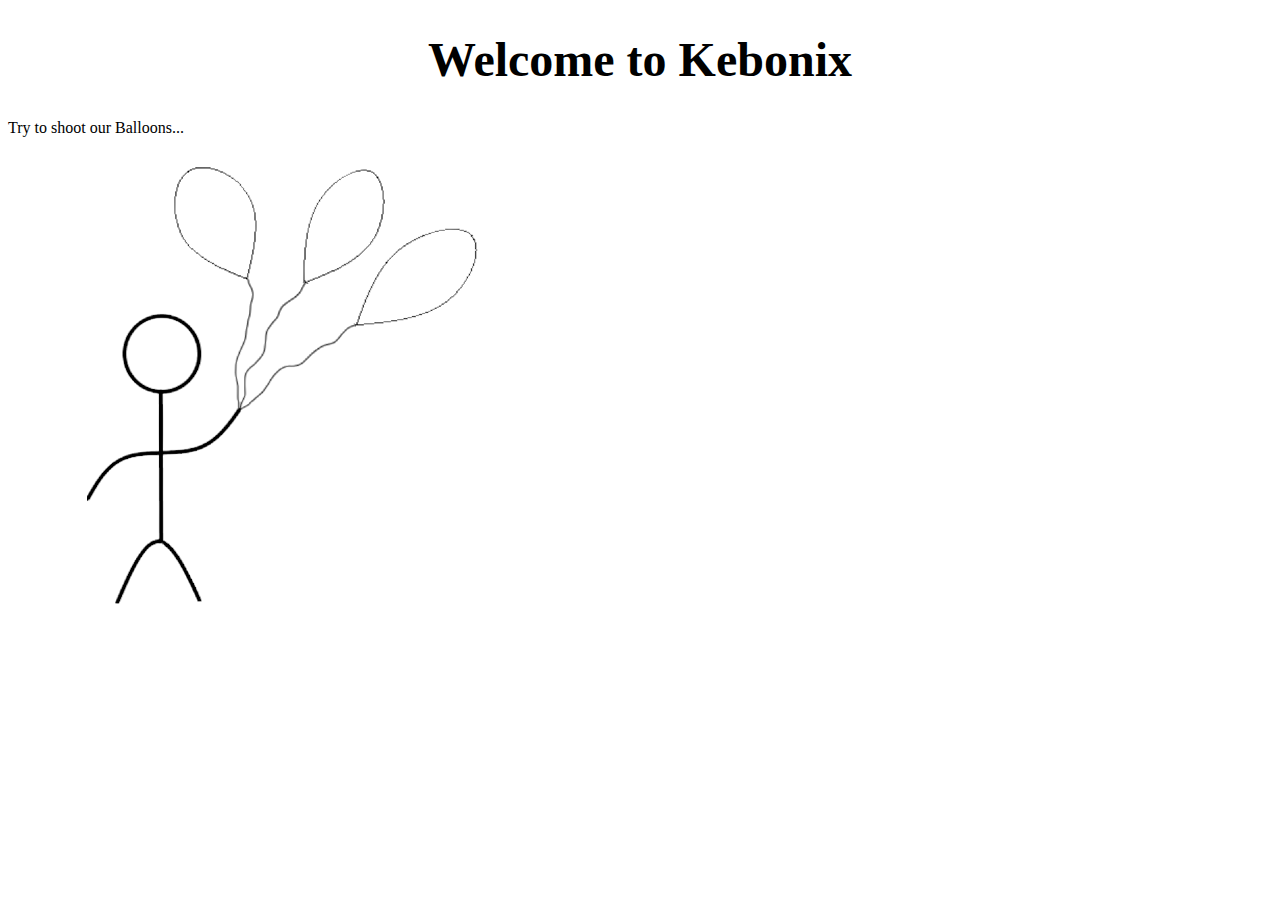
<file: index.html>
<!DOCTYPE html>
<html lang="en">
<head>
    <meta charset="UTF-8">
    <meta http-equiv="X-UA-Compatible" content="IE=edge">
    <meta name="viewport" content="width=device-width, initial-scale=1.0">
    <title>Kebonix</title>
    <link rel="stylesheet" href="CSS\styles.css">
</head>
<body>
    <h1>Welcome to Kebonix</h1>
    <p>Try to shoot our Balloons...</p>
    <div id="left">
        <a href="shit.html" >
            <img src="images\top_left_1.png">        
        </a>
    </div>
    <div id="right">
        <a href="works.html" >
            <img src="images\top_right_2.png">        
        </a>
    </div>
    <br>
    <img id="man" src="images\man1.png" alt="man1">
</body>
</html>
</file>
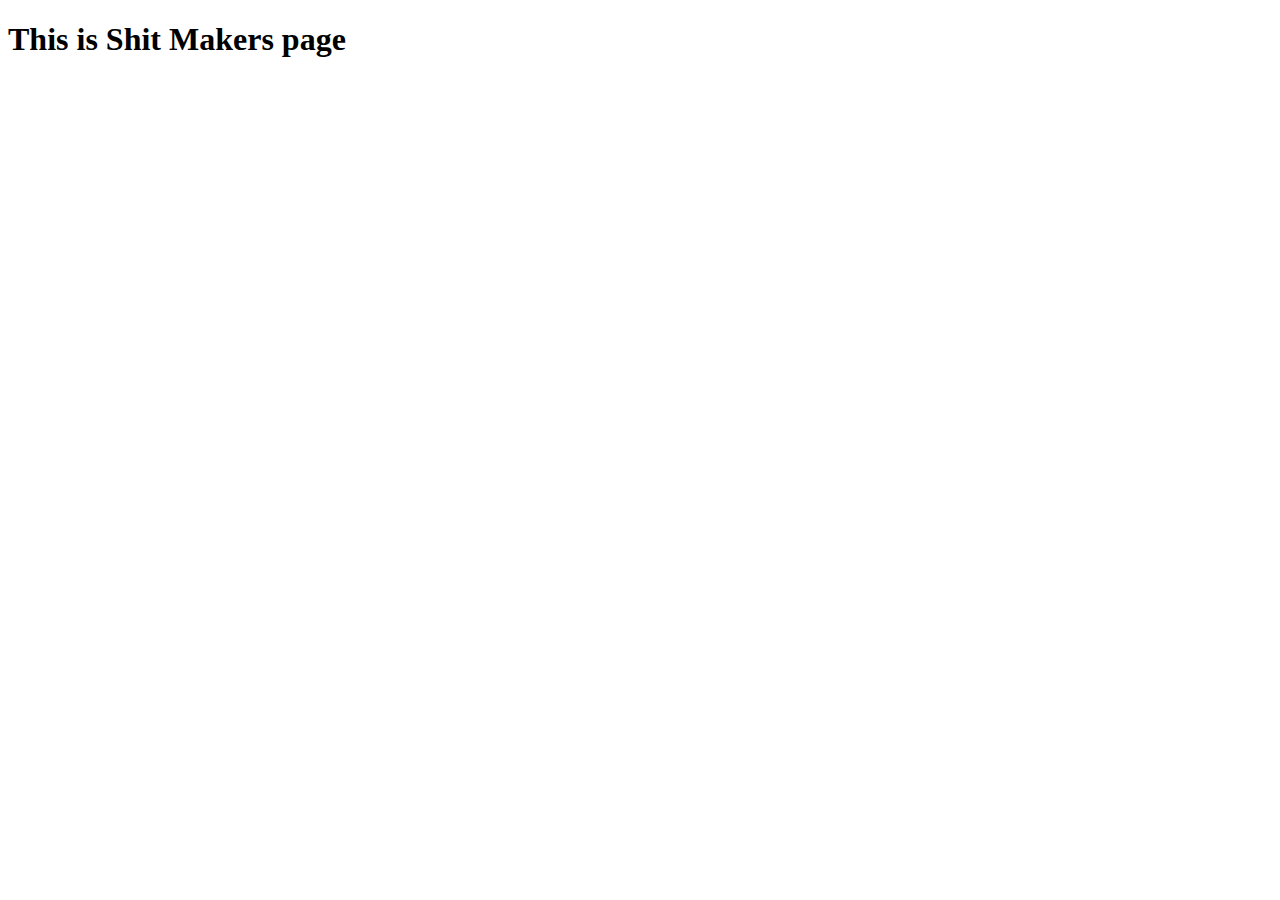
<file: shit.html>
<!DOCTYPE html>
<html lang="en">
<head>
    <meta charset="UTF-8">
    <meta http-equiv="X-UA-Compatible" content="IE=edge">
    <meta name="viewport" content="width=device-width, initial-scale=1.0">
    <title>Shit Makers</title>
</head>
<body>
    <h1>This is Shit Makers page</h1>
</body>
</html>
</file>
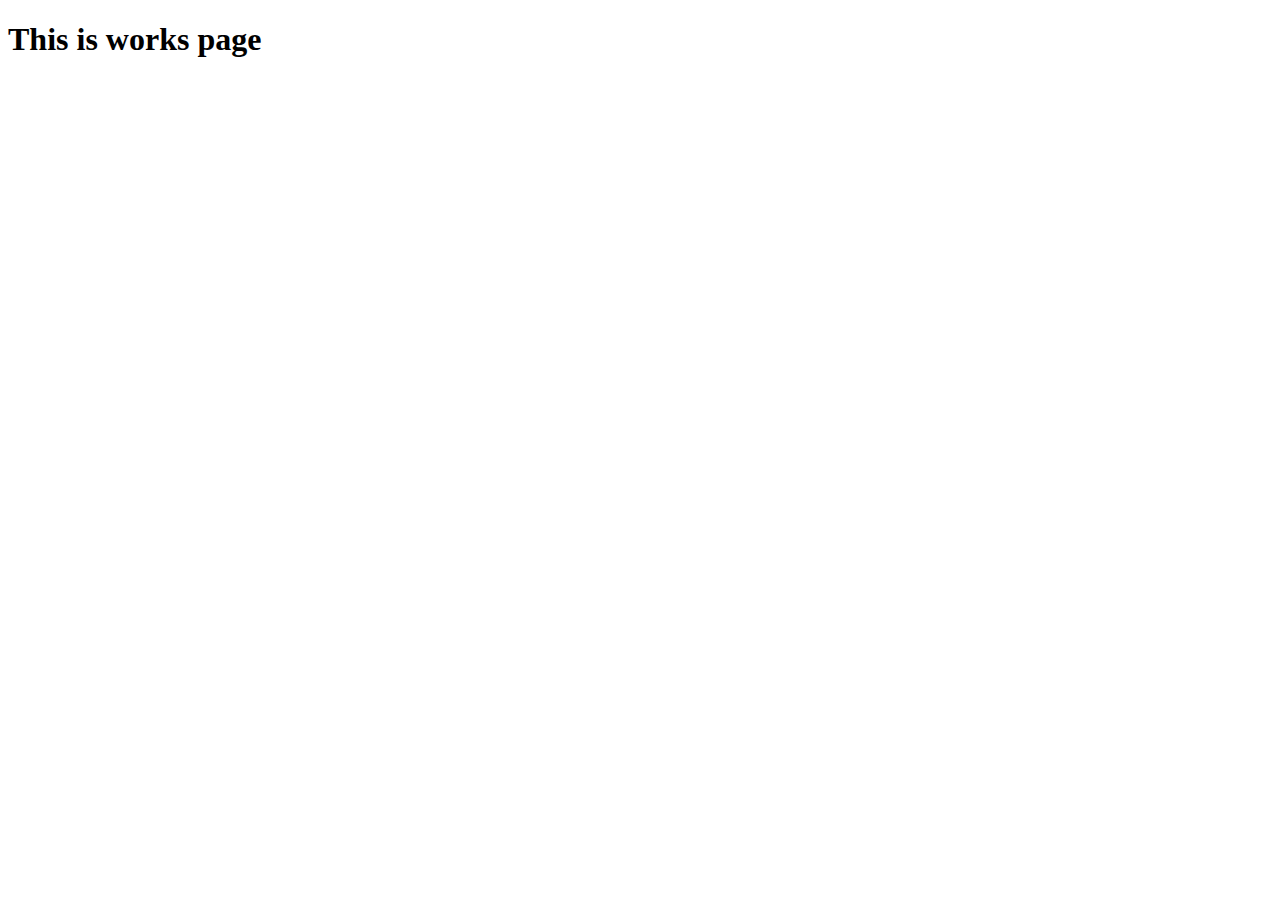
<file: works.html>
<!DOCTYPE html>
<html lang="en">
<head>
    <meta charset="UTF-8">
    <meta http-equiv="X-UA-Compatible" content="IE=edge">
    <meta name="viewport" content="width=device-width, initial-scale=1.0">
    <title>Works</title>
</head>
<body>
    <h1>This is works page</h1>
</body>
</html>
</file>
